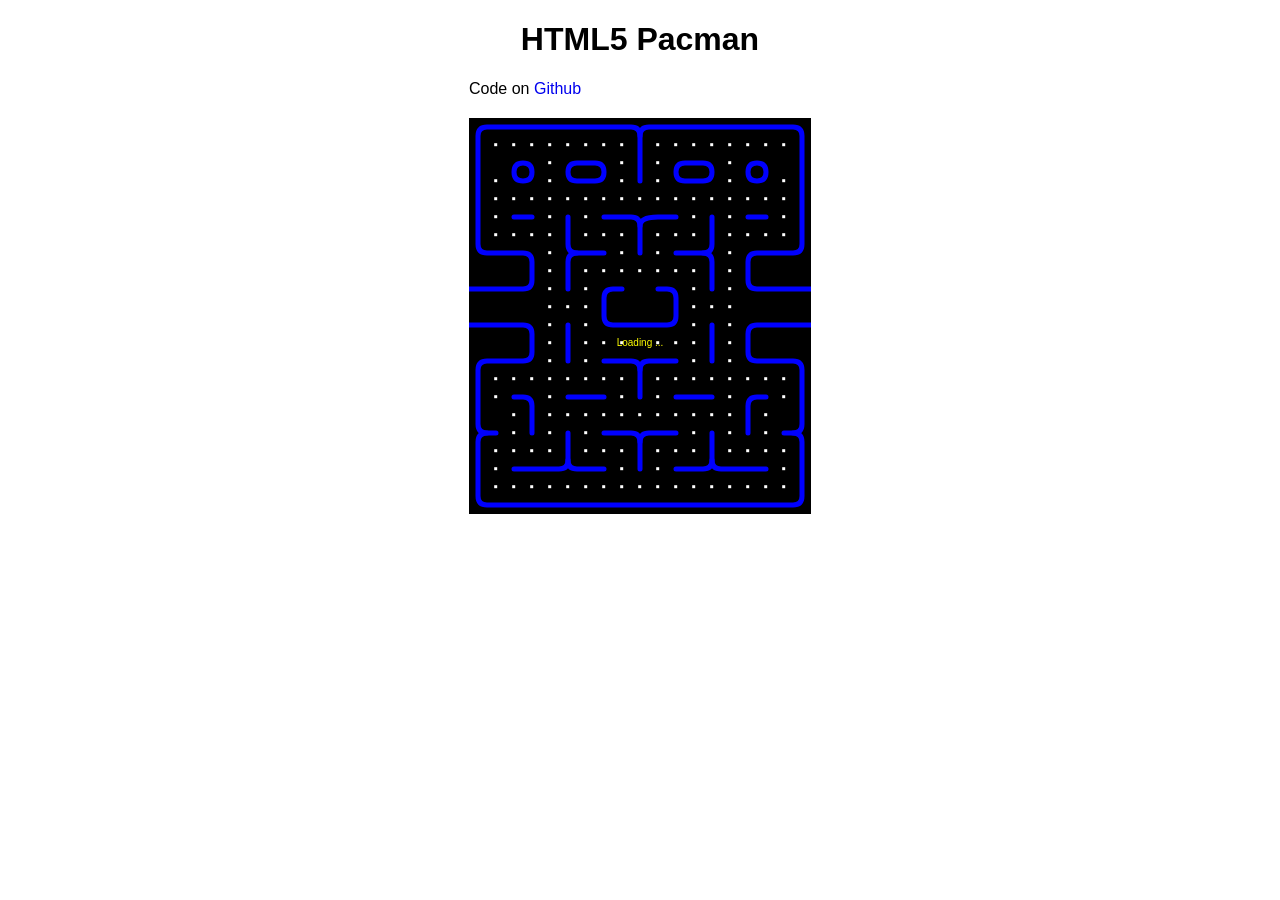
<file: pacman-master/index.html>
<!DOCTYPE html>
<html>
  <head>
    <meta charset="utf-8" />
    <title>HTML5 Pacman</title>
    
    <style type="text/css">
      #pacman {
        height:450px;
        width:342px;
        margin:20px auto;
      }
      #shim { 
        position:absolute;
        visibility:hidden
      }
      h1 {  text-align:center; }
      body { width:342px; margin:0px auto; font-family:sans-serif; }
      a { text-decoration:none; }
    </style>

</head>

<body>
  
  <div id="shim">shim for font face</div>

  <h1>HTML5 Pacman</h1>

  Code on <a href="http://arandomurl.com/">Github</a>

  <div id="pacman"></div>
  <script src="pacman.js"></script>
  <script src="modernizr-1.5.min.js"></script>

  <script>

    var el = document.getElementById("pacman");

    if (Modernizr.canvas && Modernizr.localstorage) {
      window.setTimeout(function () { PACMAN.init(el, "./"); }, 0);
    } else { 
      el.innerHTML = "Sorry, needs a decent browser<br /><small>" + 
        "(firefox 3.6+, Chrome 4+, Opera 10+ and Safari 4+)</small>";
    }
  </script>

</body>
</html>
</file>
